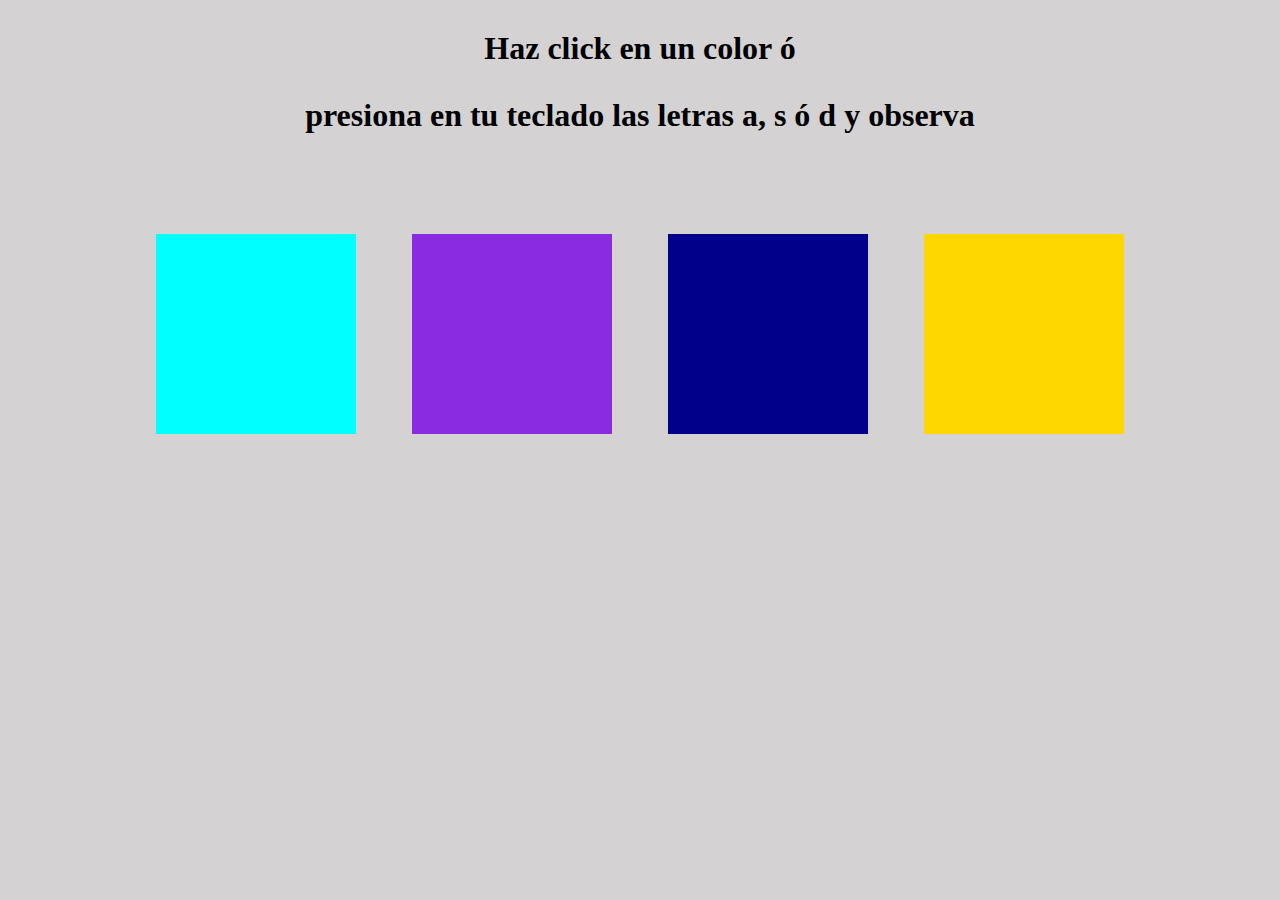
<file: index.html>
<!DOCTYPE html>
<html lang="en">

<head>
    <meta charset="UTF-8">
    <meta http-equiv="X-UA-Compatible" content="IE=edge">
    <meta name="viewport" content="width=device-width, initial-scale=1.0">
    <link rel="stylesheet" href="assets/css/style1.css">
    <title>Divs</title>
</head>

<body>
    <h2>Haz click en un color ó </h2>
    <h2>presiona en tu teclado las letras a, s ó d y observa </h2>

    <div class="elementos">
        <div id="ele1" style="height: 200px; width: 200px; background-color: aqua;"></div>
        <div id="ele2" style="height: 200px; width: 200px; background-color: blueviolet;"></div>
        <div id="ele3" style="height: 200px; width: 200px; background-color: darkblue;"></div>
        <div id="ele4" style="height: 200px; width: 200px; background-color: gold;"></div>
    </div>

    <script src="assets/js/index.js"></script>
</body>

</html>
</file>
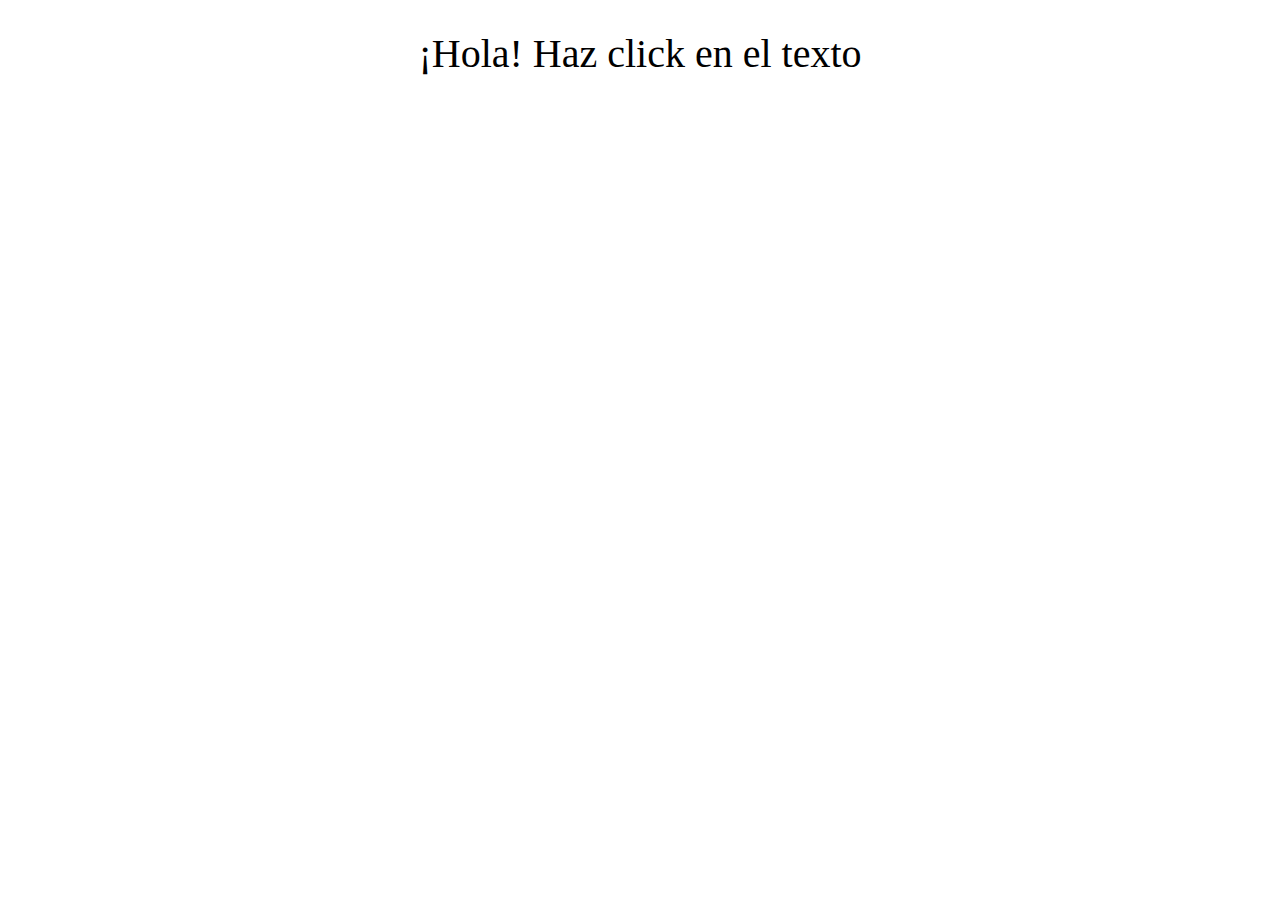
<file: 3 pintar.html>
<!DOCTYPE html>
<html lang="en">

<head>
    <meta charset="UTF-8">
    <meta http-equiv="X-UA-Compatible" content="IE=edge">
    <meta name="viewport" content="width=device-width, initial-scale=1.0">
    <link rel="stylesheet" href="assets/css/style.css">
    <title>D3 JS Funciones</title>
</head>

<body>

    <div id="ele1">¡Hola! Haz click en el texto</div>


    <script src="assets/js/script.js"></script>
</body>

</html>
</file>
<file: assets/css/style1.css>
* {
    margin: 0;
    padding: 0;
    box-sizing: border-box;
}
body {
    background-color: rgb(212, 210, 210);
}

.elementos {
    display: flex;
    justify-content: space-evenly;
    align-items: center;
    margin: 100px;
}

h2 {
    text-align: center;
    margin: 30px;
    font-size:xx-large;
}
</file>
<file: assets/css/style.css>
* {
    margin: 0;
    padding: 0;
    box-sizing: border-box;
}

#ele1 {
    font-size: 40px;
    text-align: center;
    margin: 30px;
}
</file>
